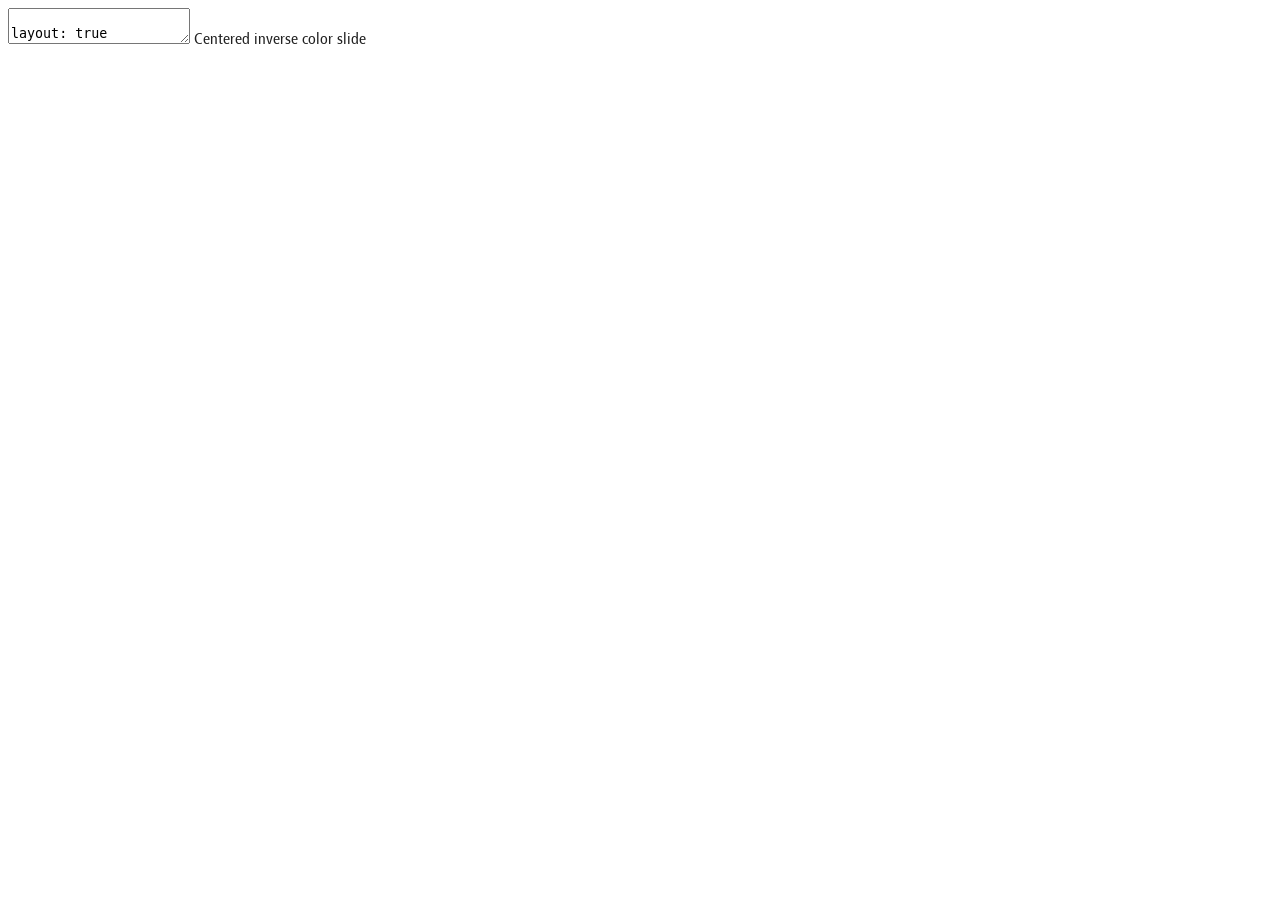
<file: index.html>
<!DOCTYPE html>
<html>
  <head>
    <title>Demo for emu theme</title>
    <meta charset="utf-8">
    <link rel="stylesheet" href="emu.css" type="text/css" />
  </head>
  <body>
    <textarea id="source">

layout: true

<div class="logo">Eesti Maaülikool</div>

---

class: middle, title-slide

# Sample presentation
## Just to show how it looks
#### Author's name
#### Date

---

class: middle center clean

# First topic
### With a subtitle

---

## Markdown elements

In [publishing](https://www.wikiwand.com/en/Publishing) and [graphic design](https://www.wikiwand.com/en/Graphic_design), **lorem ipsum** (derived from Latin *dolorem ipsum*, translated as "pain itself") is a [filler text](https://www.wikiwand.com/en/Filler_text) commonly used to demonstrate the graphic elements of a document or visual presentation. [^1]

 A common form of *lorem ipsum* reads:

> Lorem ipsum dolor sit amet, consectetur adipiscing elit, sed do eiusmod tempor incididunt ut labore et dolore magna aliqua. 

Inline styles support **strong**, *Emphasis*, `code`, <u>underline</u>, ~~strikethrough~~, :haha:, $\LaTeX$, X^2^, H~2~O, ==highlight==, [Link](typora.io), and image:

---

## Slide with two columns

.pull-left[
Lorem ipsum dolor sit amet, consectetur adipiscing elit, sed do eiusmod tempor incididunt ut labore et dolore magna aliqua. Ut enim ad minim veniam, quis nostrud exercitation ullamco laboris nisi ut aliquip ex ea commodo consequat. 
]
.pull-right[
![](https://i.imgur.com/RGLj3oV.jpg)
]

---

class: middle clean

### First section

### Another topic

# Next up

### Last topic

---

## Image

![](https://i.imgur.com/RGLj3oV.jpg)

---

## Headings

This is what they look like.

# Heading 1

## Heading 2

### Heading 3

#### Heading 4

##### Heading 5

###### Heading 6

---

## Footnotes

This is just smaller text at the bottom of slide.

.footnote[
Lorem ipsum dolor sit amet, consectetur adipiscing elit. Nulla eu quam id mauris egestas lacinia vitae non ex. Vivamus lobortis erat at arcu tempus pharetra. Mauris a pellentesque odio. Quisque aliquet gravida arcu aliquam tempus. Aliquam at massa libero. Vestibulum dignissim nunc eu vehicula vestibulum. Aliquam ante purus, ultricies ut tristique id, sollicitudin vel est. Nullam sodales faucibus dui, sed viverra turpis faucibus sit amet. Phasellus eget tellus lectus.
]

---

## Table

| Left-Aligned  | Center Aligned  | Right Aligned |
| :------------ | :-------------: | ------------: |
| col 3 is      | some wordy text |         $1600 |
| col 2 is      |    centered     |           $12 |
| zebra stripes |    are neat     |            $1 |

---

## Lists

1. ordered list item 1
2. ordered list item 2
   - sub-unordered list item 1
   - sub-unordered list item 2
     + [x] something is DONE
     + [ ] something is TODO
   - sub-unordered list item 3
3. ordered list item 3

---

class: center middle inverse

# Remember this!

This is an example of a centered inverse color slide.

---

## Code blocks are also rendered

```html
<!DOCTYPE html>
<html>
<body>

<h1>The *= Operator</h1>
  
<p id="demo"></p>

<script>
var x = 10;
x *= 5;
document.getElementById("demo").innerHTML = x;
</script>

</body>
</html>
```

---

class: center middle clean

# Thank you for your attention!


    </textarea>
      <script src="https://remarkjs.com/downloads/remark-latest.min.js"></script>
      <script>var slideshow = remark.create();</script>
  </body>
Centered inverse color slide
</file>
<file: emu.css>
/* Fonts */

@font-face { /* Regular */
  font-family: 'Frutiger Condensed';
  font-style: normal;
  font-weight: normal;
  src: url('fonts/FrutigerCondensed-Regular.ttf') format('truetype');
}
@font-face { /* Heading */
  font-family: 'Eurostile Demi';
  font-style: normal;
  font-weight: normal;
  src: url('fonts/Eurostile-Demi.otf') format('opentype');
}
@font-face { /* Subheading */
  font-family: 'Eurostile';
  font-style: normal;
  font-weight: normal;
  src: url('fonts/Eurostile-Regular.otf') format('opentype');
}
@font-face { /* Condensed */
  font-family: 'Eurostile Condensed';
  font-style: normal;
  font-weight: normal;
  src: url('fonts/EurostileCondensed-Regular.otf') format('opentype');
}
@font-face { /* Monospace */
  font-family: 'Iosevka';
  font-style: normal;
  font-weight: normal;
  src: url('fonts/Iosevka-Regular.ttf') format('truetype');
}

/* General */

body { 
  font-family: "Frutiger Condensed", sans-serif;
  color: #222;
} 

.remark-slide-content {
  font-size: 28px;
  padding: 1em 2em;
}

.remark-slide-number {
  font-family: "Eurostile Condensed", sans-serif;
  color: #222;
  opacity: 1;
}

.remark-container {
  background: #fff;
}

.remark-slide-container { 
  background: #fff; /* Full screen background */
} 

.remark-slide-scaler { 
  -webkit-box-shadow: none; /* Remove slide shadows */
}

/* Logo */

div.logo {
  font-family: "Eurostile Demi", sans-serif;
  color: #006649;
	text-align: left;
	position: fixed;
	bottom: 12px;
	left: 20px;
}

/* Headings */

h1, h2, h3, h4, h5, h6 {
  font-weight: 300; 
  margin: 0.2em 0.2em 0em 0em;
}

.remark-slide-content h1 {
  font-family: "Eurostile Demi", sans-serif;
  font-size: 1.8em;
  color: #990000;
}
.remark-slide-content h2 {
  font-family: "Eurostile", sans-serif;
  font-size: 1.6em;
  color: #990000;
}
.remark-slide-content h3 {
  font-family: "Eurostile", sans-serif;
  font-size: 1.4em;
  color: #006649;
}
.remark-slide-content h4 {
  font-family: "Eurostile", sans-serif;
  font-size: 1.2em;
  color: #222;
}
.remark-slide-content h5 {
  font-family: "Eurostile Condensed", sans-serif;
  font-size: 1.1em;
  color: #222;
  text-align: center
}
.remark-slide-content h6 {
  font-family: "Eurostile Condensed", sans-serif;
  font-size: 1.1em;
  text-align: right;
}

blockquote {
  border-left: solid 3px #999;
  padding-left: 1em;
}

a, a:link, a:visited, a:focus, a:hover, a:active{
  color: #999;
}

/* Custom styles */

.small { font-size: 0.8em; }

.smaller { font-size: 0.6em; }

.compact td {
  font-size: 0.6em;
  line-height: 1em;
  padding: 0px;
}

.compact th {
  font-size: 0.6em;
  padding: 0px;
}

.scroll {
  height: 90%;
  overflow-y: scroll;
}

.footnote {
  font-size: 0.6em;
  bottom: 3em;
  position: absolute;
  padding-right: 56px; /* 2em*28px */
}

.toc h1 {
  font-size: 1.4em;
  margin: 0.4em; 
}

.toc h2 { font-size: 1.4em;
  margin: 0.4em; 
}

.toc p {
  font-family: "Eurostile", sans-serif;
  font-size: 1.4em;
  margin: 0em; 
}

/* Inverse */

.inverse {
  background-color: #222;
}
.inverse h1, .inverse h2, .inverse h3, .inverse p {
  font-weight: 300;
  color: #fff;
}
.inverse .remark-slide-number {
  display: none;
}
.inverse .logo {
  display: none;
}

/* Title slide */

.title-slide {
  background-color: #fff;
}
.title-slide h1 {
  color: #990000;
}
.title-slide h2 {
  color: #006649;
  margin: 0em 0em 1em 0em; /* Gap below subtitle */
}
.title-slide h3 {
  color: #222;
}
.title-slide .logo {
  display: block;
}

.title-slide .remark-slide-number {
  display: none;
}


/* Clean */

.clean .remark-slide-number {
  display: none;
}

.clean .logo {
  display: none;
}

/* Two-column layout */

.pull-left {
  float: left;
  width: 47%;
}

.pull-right {
  float: right;
  width: 47%;
}

.pull-right ~ * {
  clear: both;
}

/* Table */

.remark-slide table {
  font-size: 0.8em;
  margin: auto;
  border-top: 1px solid #666;
  border-bottom: 1px solid #666;
}

.remark-slide table thead th { 
  border-bottom: 1px solid #ddd; 
}

th, td { 
  padding: 5px; 
}

/* Code */

.remark-code, .remark-inline-code {
  font-family: "Iosevka", monospace;
  font-size: 0.6em; 
}
.remark-code-line-highlighted {
  background-color: #afbfcf
}


/* Media */

img, video, iframe {
  display: block;
  margin-left: auto;
  margin-right: auto;
  max-width: 100%;
}

@page { margin: 0; }

@media print {
  .remark-slide-scaler {
    width: 100% !important;
    height: 100% !important;
    transform: scale(1) !important;
    top: 0 !important;
    left: 0 !important;
  }
</file>
